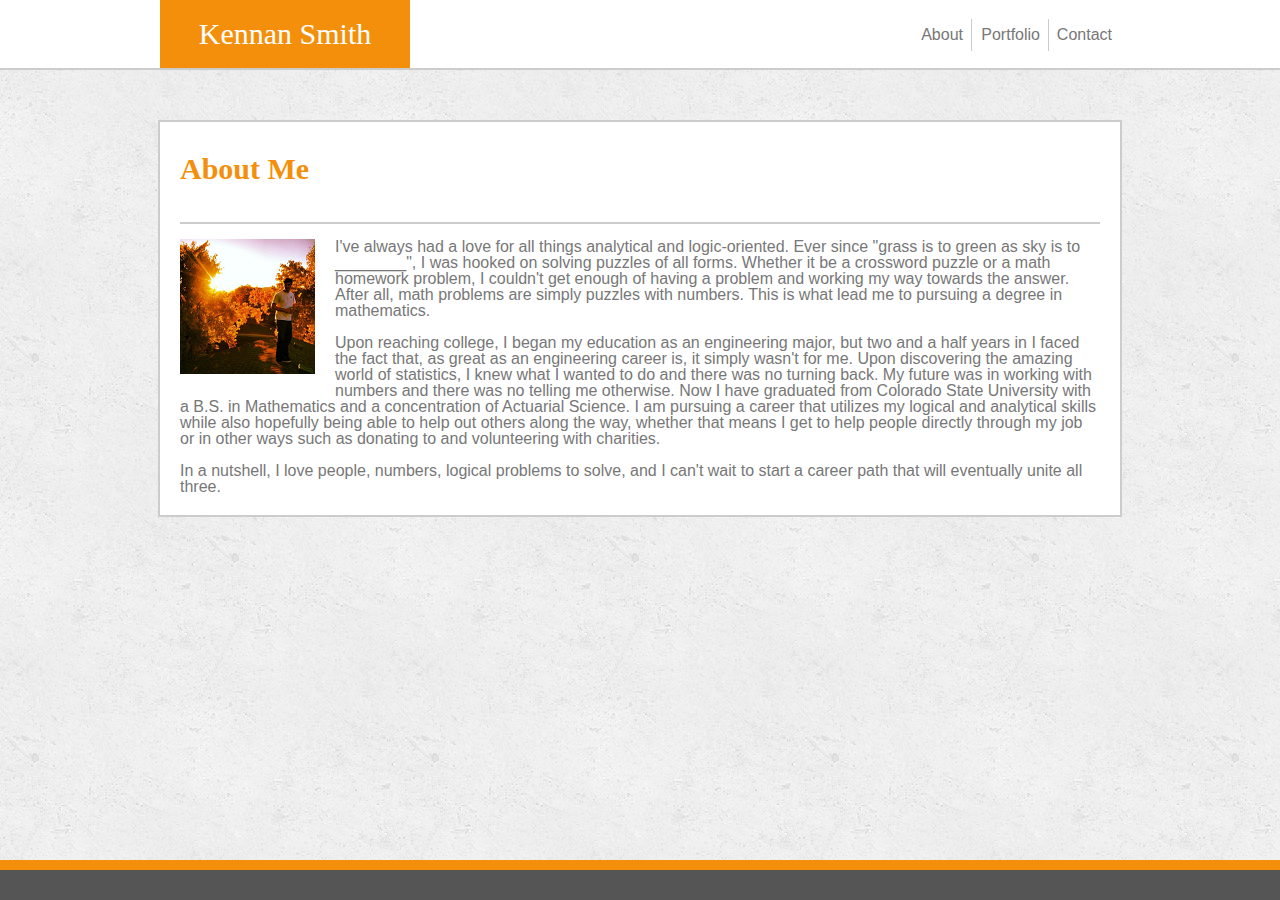
<file: index.html>
<!DOCTYPE html>
<html>
    <head>
        <title>About KSmith</title>

        <link rel="stylesheet" type="text/css" href="assets/css/reset.css">
        <link rel="stylesheet" type="text/css" href="assets/css/style.css">
    </head>
    <body>
        <div class="clearfix botBorder rel back">        
            <header class="rel">
                <div class="name">
                    <h2>Kennan Smith</h2>
                </div>
                <div class="nav">
                    <ul>
                        <li class="aboEl"><a class="back rightBorder" href="index.html">About</a></li>
                        <li class="portEl"><a class="back rightBorder" href="portfolio.html">Portfolio</a></li>
                        <li class="contEl"><a class="back" href="contact.html">Contact</a></li>
                    </ul>
                </div>
            </header>
        </div>


        <div class="main back">
            <h2 class="secHead botBorder">About Me</h2>

            <!-- ADD PIC SOURCE AND ADD PIC TO IMAGES FOLDER -->
            <img class="myPic" src="assets/images/me.png"/>
            
            <!-- UPDATE THIS - CURRENTLY HAS NO MENTION OF DU, WEB DEV, ETC -->
            <p>I've always had a love for all things analytical and logic-oriented. Ever since "grass is to green as sky is to ________", I was hooked on solving puzzles of all forms. Whether it be a crossword puzzle or a math homework problem, I couldn't get enough of having a problem and working my way towards the answer. After all, math problems are simply puzzles with numbers. This is what lead me to pursuing a degree in mathematics.<p/>
            <br>
            <p>Upon reaching college, I began my education as an engineering major, but two and a half years in I faced the fact that, as great as an engineering career is, it simply wasn't for me. Upon discovering the amazing world of statistics, I knew what I wanted to do and there was no turning back. My future was in working with numbers and there was no telling me otherwise. Now I have graduated from Colorado State University with a B.S. in Mathematics and a concentration of Actuarial Science. I am pursuing a career that utilizes my logical and analytical skills while also hopefully being able to help out others along the way, whether that means I get to help people directly through my job or in other ways such as donating to and volunteering with charities.</p>
            <br>
            <p>In a nutshell, I love people, numbers, logical problems to solve, and I can't wait to start a career path that will eventually unite all three.</p>
        </div>
        <div class="foot">           
            <footer>

            </footer>
        </div>

    </body>
</html>
</file>
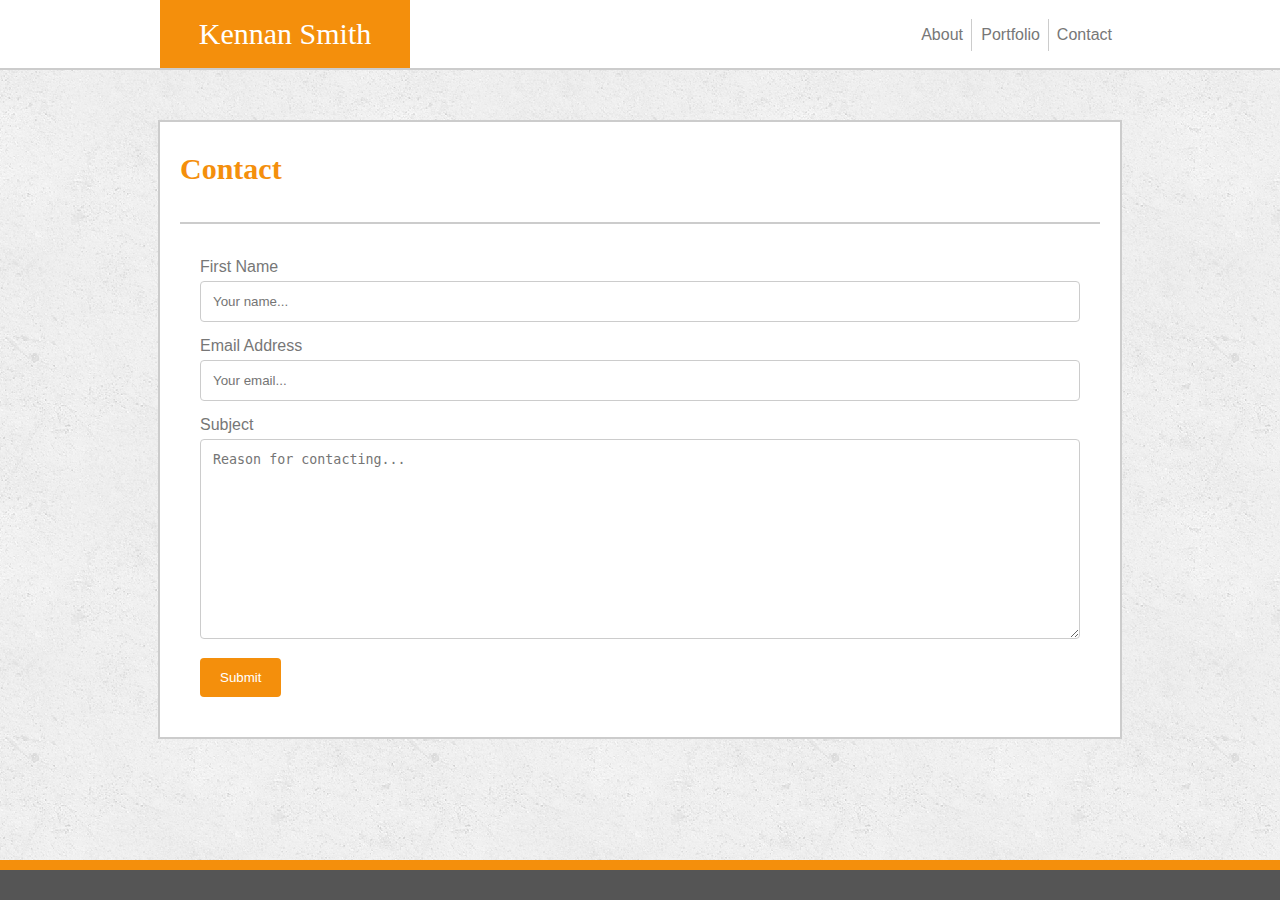
<file: contact.html>
<!DOCTYPE html>
<html>
    <head>
        <title>Contact KSmith</title>

        <link rel="stylesheet" type="text/css" href="assets/css/reset.css">
        <link rel="stylesheet" type="text/css" href="assets/css/style.css">
    </head>
    <body>
        <div class="clearfix botBorder rel back">        
            <header class="rel">
                <div class="name">
                    <h2>Kennan Smith</h2>
                </div>
                <div class="nav">
                    <ul>
                        <li class="aboEl"><a class="back rightBorder" href="index.html">About</a></li>
                        <li class="portEl"><a class="back rightBorder" href="portfolio.html">Portfolio</a></li>
                        <li class="contEl"><a class="back" href="contact.html">Contact</a></li>
                    </ul>
                </div>
            </header>
        </div>

        <div class="main back">
            <h2 class="secHead botBorder">Contact</h2>

            <div class="container">
                <form action="/action_page.php">
                  <label for="fname">First Name</label>
                  <input type="text" id="fname" name="firstname" placeholder="Your name...">
              
                  <label for="lname">Email Address</label>
                  <input type="text" id="lname" name="lastname" placeholder="Your email...">
              
                  <label for="subject">Subject</label>
                  <textarea id="subject" name="subject" placeholder="Reason for contacting..." style="height:200px"></textarea>
              
                  <input type="submit" value="Submit">
                </form>
            </div>
        </div>

        <br>
        <br>
        <br>

        <div class="foot">           
            <footer>

            </footer>
        </div>
    </body>
</html>
</file>
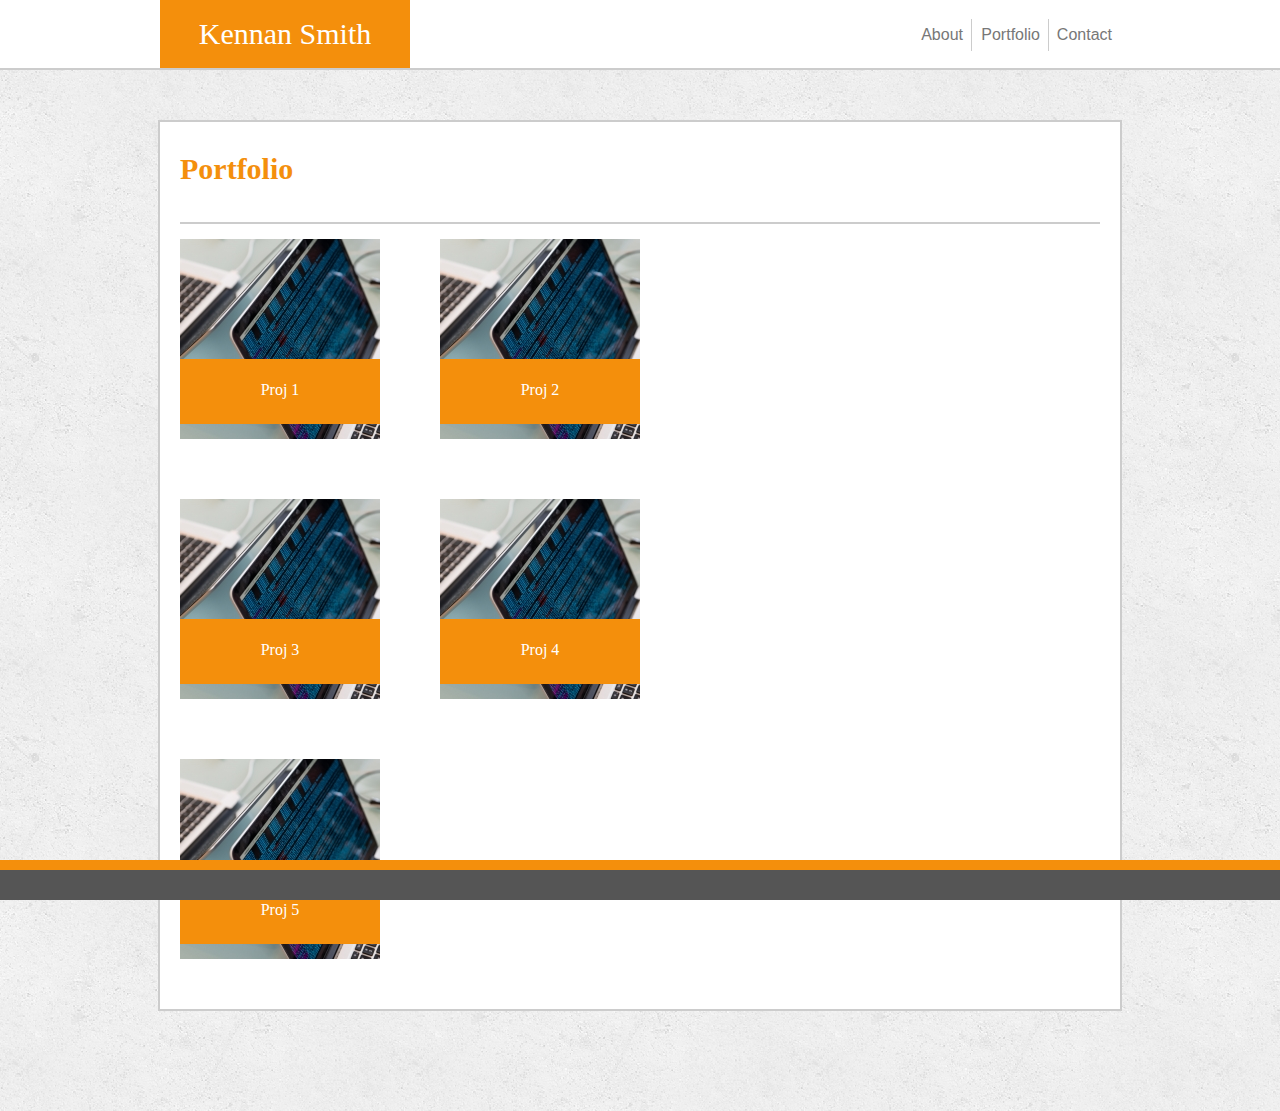
<file: portfolio.html>
<!DOCTYPE html>
<html>
    
    <head>
        <title>KSmith's Portfolio</title>

        <link rel="stylesheet" type="text/css" href="assets/css/reset.css">
        <link rel="stylesheet" type="text/css" href="assets/css/style.css">
    </head>
   
    <body>
       
        <div class="clearfix botBorder rel back">        
            <header class="rel">
                <div class="name">
                    <h2>Kennan Smith</h2>
                </div>
                <div class="nav">
                    <ul>
                        <li class="aboEl"><a class="back rightBorder" href="index.html">About</a></li>
                        <li class="portEl"><a class="back rightBorder" href="portfolio.html">Portfolio</a></li>
                        <li class="contEl"><a class="back" href="contact.html">Contact</a></li>
                    </ul>
                </div>
            </header>
        </div>  
        
        <div class="main back botMarg">
            <h2 class="secHead botBorder">Portfolio</h2>


            <div class="portPics">

                <a href="#"><h3 class="txt1">Proj 1</h3></a>
                <a href="#"><h3 class="txt2">Proj 2</h3></a>
                <a href="#"><h3 class="txt3">Proj 3</h3></a>
                <a href="#"><h3 class="txt4">Proj 4</h3></a>
                <a href="#"><h3 class="txt5">Proj 5</h3></a>

                <a href="#"><img class="img1" src="assets/images/placeimg_200_200_tech.jpg"></a>
                <a href="#"><img class="img2" src="assets/images/placeimg_200_200_tech.jpg"></a>
                <a href="#"><img class="img3" src="assets/images/placeimg_200_200_tech.jpg"></a>
                <a href="#"><img class="img4" src="assets/images/placeimg_200_200_tech.jpg"></a>
                <a href="#"><img class="img5" src="assets/images/placeimg_200_200_tech.jpg"></a>

            </div>
            
        </div>
       
        <div class="foot">           
            <footer>

            </footer>
        </div>
   
    </body>

</html>
</file>
<file: assets/css/style.css>
body {
    color: #777777;
    background-image: url("../images/concrete_seamless.png");
    border-color: #dddddd;
    font-family: 'Arial', 'Helvetica Neue', Helvetica, sans-serif;
    
}

header {
    background: #ffffff;
    font-family: Georgia, 'Times New Roman', Times, serif;
    width: 960px;
    margin: 0 auto;
}

h3 {
    font-family: Georgia, 'Times New Roman', Times, serif;
    background: #f48f0c;
    color: #ffffff;
    width: 200px;
    height: 42px;
    text-align: center;
    padding-top: 23px;
}


/* Beginning of nav bar formatting */


.nav {
    width: 100%;
    height: 70px;
    position: absolute;
    font-family: 'Arial', 'Helvetica Neue', Helvetica, sans-serif;
    color: #cccccc;
}

ul {
    list-style-type: none;
    margin: 0;
    padding: 0;
    width: 60px;
} 

li a {
    padding: 8px;
    color: #777777;
    display: block;
    text-decoration: none;
}

li a:hover {
    background-color: #555;
    color: white;
}



/* Forcing nav elements into place (can't make them stack horizontally) */
.aboEl {
    position: absolute;
    bottom: 19px;
    right: 148px;
}

.portEl {
    position: absolute;
    bottom: 19px;
    right: 71px;
}

.contEl {
    position: absolute;
    bottom: 19px;
    right: 0px;
}

/* End of nav bar formatting */

/* name box formatting */
.name {
    background-color: #f48f0c;
    color: #ffffff;
    padding: 19px 0px;
    width: 250px;
    font-size: 30px;
    text-align: center;
    position: absolute;
}

/* class to quickly add teal color to text for section headings */ 
.teal {
    color: #f48f0c;
}

.secHead {
    color: #f48f0c;
    font-size: 30px;
    padding: 22px 0px 0px 0px;
    font-family: Georgia, 'Times New Roman', Times, serif;
    font-weight: bold;
}

/* give div that contains header a bottom border that stretches all the way across the screen */
.botBorder {
    border-bottom: 2px solid #cccccc;
    height: 68px;
    margin-bottom: 15px;
}

/* give about and portfolio nav bar links a thin right border */
.rightBorder {
    border-right: 1px solid #cccccc;
}

/* basic formatting for main box of content on each page, whatever is not included in "body" css */
.main {
    width: 920px;
    margin: 50px auto 0;
    padding: 10px 20px 20px;
    border: 2px solid #cccccc;
}

.myPic {
    float: left;
    padding: 0px 20px 10px 0px;
}

.clearfix::after {
	content: "";
	display: block;
	clear: both;
}

.rel {
    position: relative;
}

.abs {
    position: absolute;
}

.fix {
    position: fixed;
}
 
.foot {
    background: #f48f0c;
    position: fixed;
    bottom: 0;
    height: 40px;
    width: 100%;
    z-index: 2;
}

footer {
    position: absolute;
    bottom: 0;
    height: 30px;
    width: 100%;
    z-index: 1;
    background: #555;
}

.back {
    background: #ffffff;
}


/* contact form styling (from w3schools.com) */

input[type=text], select, textarea {
    width: 100%;
    padding: 12px;
    border: 1px solid #ccc;
    border-radius: 4px;
    box-sizing: border-box;
    margin-top: 6px;
    margin-bottom: 16px;
    resize: vertical;
}

input[type=submit] {
    background-color: #f48f0c;
    color: white;
    padding: 12px 20px;
    border: none;
    border-radius: 4px;
    cursor: pointer;
}

input[type=submit]:hover {
    background-color: #f48f0cbe;
}

.container {
    border-radius: 5px;
    padding: 20px;
}


.portPics {
    height: 550px;
    margin-bottom: 200px;
    position: relative;
}

/* forcing portfolio pieces into place */

.txt1 {
    position: absolute;
    top:120px; 
    left: 0;
    z-index: 1;
}


.txt2 {
    position: absolute;
    top: 120px; 
    left: 260px;
    z-index: 1;
}


.txt3 {
    position: absolute;
    top: 380px; 
    left: 0;
    z-index: 1;
}


.txt4 {
    position: absolute;
    top: 380px; 
    left: 260px;
    z-index: 1;
}

.txt5 {
    position: absolute;
    top: 640px; 
    left: 0;
    z-index: 1;
}


.img1 {
    position: absolute;
}

.img2 {
    position: absolute;
    left: 260px;
}

.img3 {
    position: absolute;
    top: 260px;
}

.img4 {
    position: absolute;
    top: 260px;
    left: 260px;
}

.img5 {
    position: absolute;
    top: 520px;
}



.botMarg {
    margin-bottom: 100px;
}
</file>
